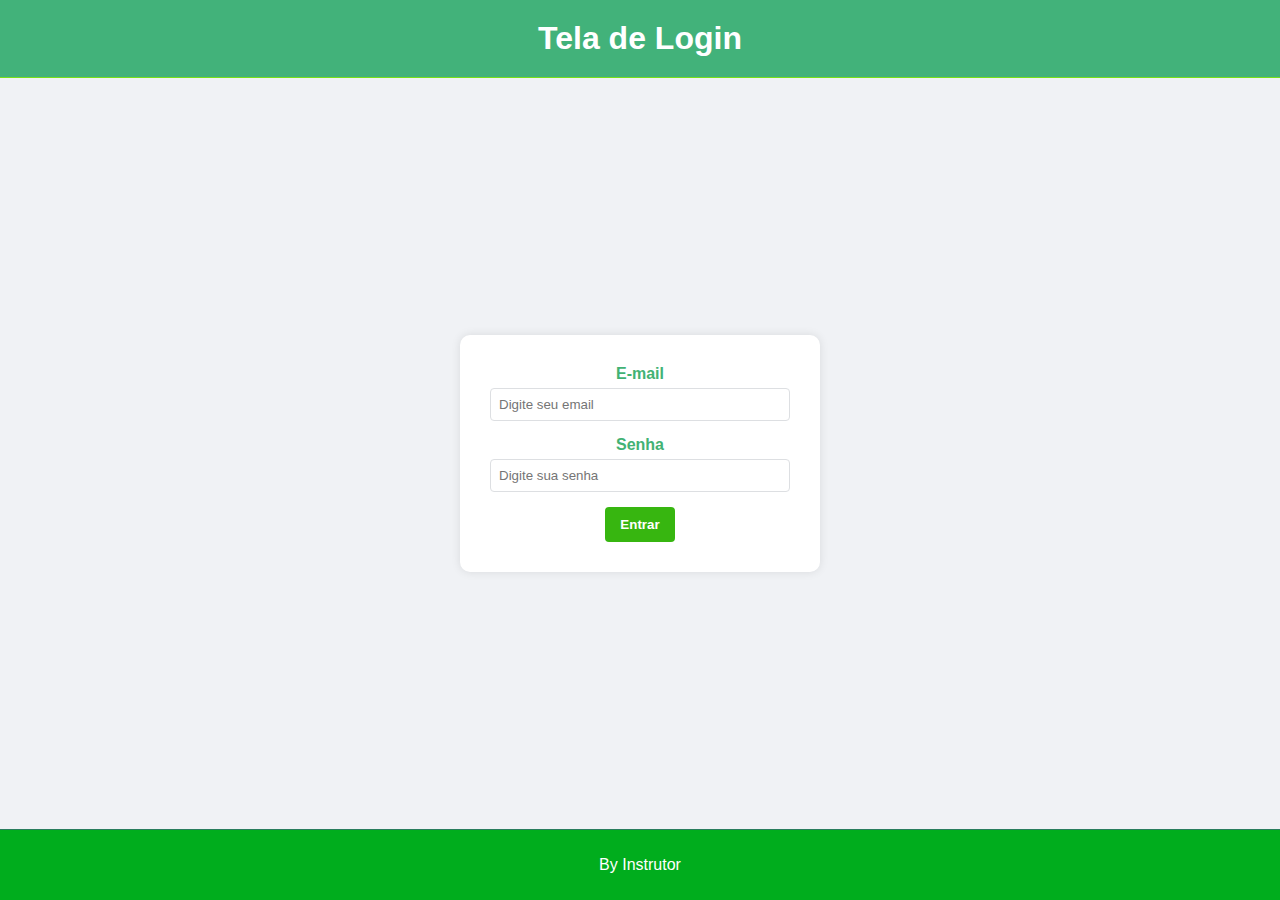
<file: web/index.html>
<!DOCTYPE html>
<html lang="pt-br">
<head>
    <meta charset="UTF-8">
    <meta name="viewport" content="width=device-width, initial-scale=1.0">
    <link rel="stylesheet" href="../styles/index.css">
    <title>Tela de Login</title>
   
</head>
<body>
    <header>
        <h1>Tela de Login</h1>
    </header>
    
    <div class="container">
        <div class="login-form">
            <div class="form-group">
                <label for="email">E-mail</label>
                <input type="email" id="email" placeholder="Digite seu email">
            </div>
            <div class="form-group">
                <label for="senha">Senha</label>
                <input type="password" id="senha" placeholder="Digite sua senha">
            </div>
            <button class="btn" onclick="validarLogin()">Entrar</button>
        </div>
    </div>
    
    <footer>
        <p>By Instrutor</p>
    </footer>

    <script>
 
        async function gerarHash(senha) {
            const encoder = new TextEncoder();
            const data = encoder.encode(senha);
            const hashBuffer = await window.crypto.subtle.digest('SHA-256', data);
            const hashArray = Array.from(new Uint8Array(hashBuffer));
            const hashHex = hashArray.map(b => b.toString(16).padStart(2, '0')).join('');
            return hashHex;
        }

        async function validarLogin() {
    const emailCorreto = "tinkbell1910@gmail.com";
    const senhaCorretaHash = "f99e17147eaae1c8963af45dbbd70410729488ef3c1f0adba93fa7954e881335" ;

    const email = document.getElementById('email').value;
    const senha = document.getElementById('senha').value;
    const senhaHash = await gerarHash(senha);

    if (email === emailCorreto && senhaHash === senhaCorretaHash) {
        localStorage.setItem('logado', 'true'); 
        window.location.href = "home.html";
    } else {
        alert("E-mail ou senha incorretos!");
    }
}
</script>
</body>
</html>
</file>
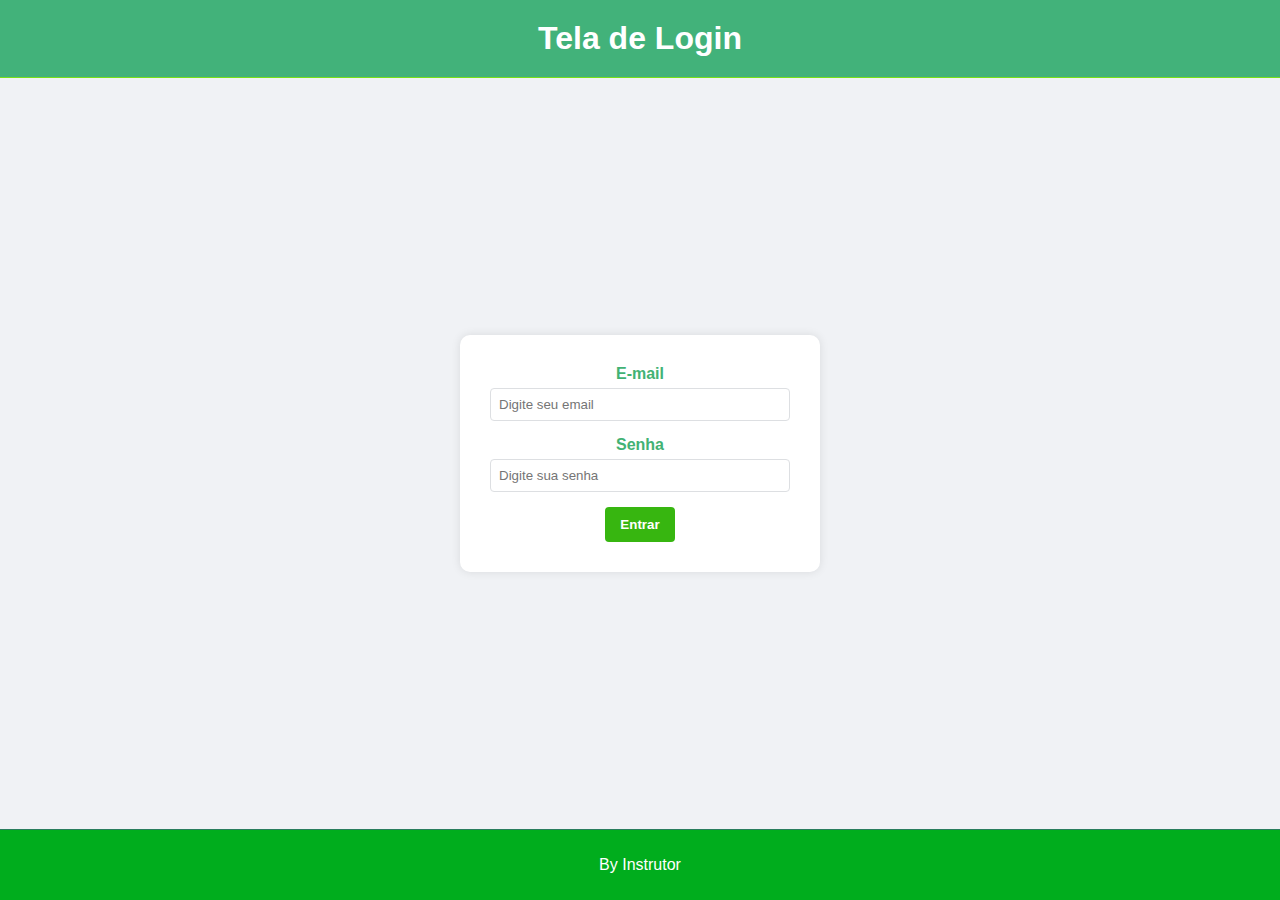
<file: web/home.html>
<!DOCTYPE html>
<html lang="pt-br">
<head>
    <meta charset="UTF-8">
    <meta name="viewport" content="width=device-width, initial-scale=1.0">
    <link rel="stylesheet" href="../styles/home.css">
    <title>Tela Principal</title>
</head>
<body>
    <script>
       
        if (localStorage.getItem('logado') !== 'true') {
            window.location.href = 'index.html';
        }
    </script>
    <header>
        <h1>Tela Principal</h1>
    </header>
    
    <div class="container">
        <div class="welcome-message">
            <p>Bem vindo!</p>
        </div>
        <button class="btn" onclick="sair()">Sair</button>
    </div>
    
    <footer>
        <p>By Instrutor</p>
    </footer>

    <script>
        function sair() {
            localStorage.removeItem('logado'); 
            window.location.href = "index.html";
        }

        async function gerarHash(event) {
            event.preventDefault();
            const senha = document.getElementById('senha').value;
            const encoder = new TextEncoder();
            const data = encoder.encode(senha);
            const hashBuffer = await crypto.subtle.digest('SHA-256', data);
            const hashArray = Array.from(new Uint8Array(hashBuffer));
            const hashHex = hashArray.map(b => b.toString(16).padStart(2, '0')).join('');
            document.getElementById('hashResult').textContent = hashHex;
        }
    </script>
</body>
</html>
</file>
<file: styles/index.css>
body {
            font-family: Arial, sans-serif;
            margin: 0;
            padding: 0;
            display: flex;
            flex-direction: column;
            min-height: 100vh;
            background-color: #f0f2f5;
        }
        
        header {
            background-color: #42b27a;
            padding: 20px;
            text-align: center;
            border-bottom: 1px solid #79e018;
            color: white;
        }
        
        footer {
            background-color: #00ad1d;
            padding: 10px;
            text-align: center;
            margin-top: auto;
            border-top: 1px solid #297d5d;
            color: white;
        }
        
        .container {
            flex: 1;
            display: flex;
            justify-content: center;
            align-items: center;
        }
        
        .login-form {
            background-color: white;
            padding: 30px;
            border-radius: 10px;
            width: 300px;
            box-shadow: 0 0 10px rgba(0,0,0,0.1);
        }
        
        .form-group {
            margin-bottom: 15px;
        }
        
        .form-group label {
            display: block;
            margin-bottom: 5px;
            text-align: center;
            color: #42b274;
            font-weight: bold;
        }
        
        .form-group input {
            width: 100%;
            padding: 8px;
            box-sizing: border-box;
            border: 1px solid #dddfe2;
            border-radius: 4px;
        }
        
        .btn {
            background-color: #37b610;
            color: white;
            padding: 10px 15px;
            border: none;
            border-radius: 4px;
            cursor: pointer;
            display: block;
            margin: 0 auto;
            font-weight: bold;
        }
        
        .btn:hover {
            background-color: #16e5db;
        }
        
        h1 {
            margin: 0;
        }
</file>
<file: styles/home.css>
body {
            font-family: Arial, sans-serif;
            margin: 0;
            padding: 0;
            display: flex;
            flex-direction: column;
            min-height: 100vh;
            background-color: #f0f2f5;
        }
        
        header {
            background-color: #42b27a;
            padding: 20px;
            text-align: center;
            border-bottom: 1px solid #79e018;
            color: white;
        }
        
        footer {
            background-color: #00ad1d;
            padding: 10px;
            text-align: center;
            margin-top: auto;
            border-top: 1px solid #297d5d;
            color: white;
        }
        
        .container {
            flex: 1;
            display: flex;
            flex-direction: column;
            justify-content: center;
            align-items: center;
        }
        
        .welcome-message {
            margin-bottom: 20px;
            font-size: 24px;
            color: #42b274;
            font-weight: bold;
        }
        
        .btn {
            background-color: #37b610;
            color: white;
            padding: 10px 15px;
            border: none;
            border-radius: 4px;
            cursor: pointer;
            font-weight: bold;
        }
        
        .btn:hover {
            background-color: #16e5db;
        }
        
        h1 {
            margin: 0;
        }
  
        .hash-form {
            margin-top: 30px;
            background: #fff;
            padding: 20px;
            border-radius: 8px;
            box-shadow: 0 2px 8px #0001;
            display: flex;
            flex-direction: column;
            align-items: center;
        }
        .hash-result {
            margin-top: 10px;
            word-break: break-all;
            color: #333;
            font-size: 14px;
            background: #f7f7f7;
            padding: 10px;
            border-radius: 4px;
            max-width: 400px;
        }
</file>
